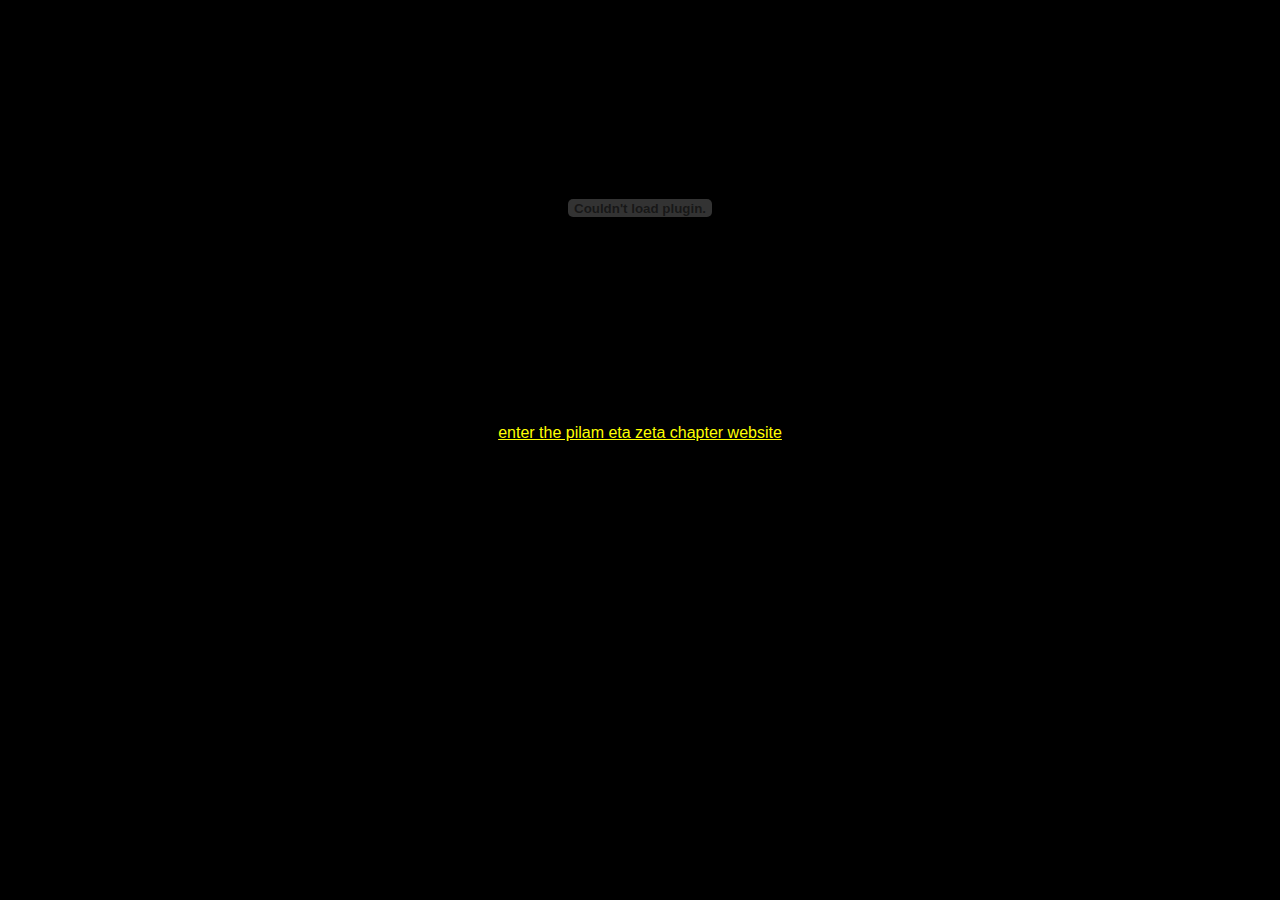
<file: index.html>
<HTML>
<HEAD>
<TITLE>: : : Welcome : : :</TITLE>
<style type="text/css">
<!--
.style1 {
	color: #CCCCCC;
	font-family: Tahoma, "Trebuchet MS", Verdana, sans-serif;
}
.style2 {color: #FFFF00}
-->
</style>
</HEAD>
<BODY bgcolor="#000000">
<!-- URL's used in the movie-->
<div align="center">
  <p><A HREF=index2.html></A>      <!-- text used in the movie-->
    <OBJECT classid="clsid:D27CDB6E-AE6D-11cf-96B8-444553540000"
 codebase="http://download.macromedia.com/pub/shockwave/cabs/flash/swflash.cab#version=5,0,0,0"
 WIDTH=550 HEIGHT=400>
      <PARAM NAME=movie VALUE="star-warpspace.swf">
      <PARAM NAME=quality VALUE=high>
      <PARAM NAME=bgcolor VALUE=#000000>
      <EMBED src="star-warpspace.swf" quality=high bgcolor=#000000  WIDTH=550 HEIGHT=400 TYPE="application/x-shockwave-flash" PLUGINSPAGE="http://www.macromedia.com/shockwave/download/index.cgi?P1_Prod_Version=ShockwaveFlash"></EMBED>
    </OBJECT>
    </p>
  <p class="style1"><a href="index2.html" class="style2">enter the pilam eta zeta chapter website</a></p>
</div>
</BODY>
</HTML>
</file>
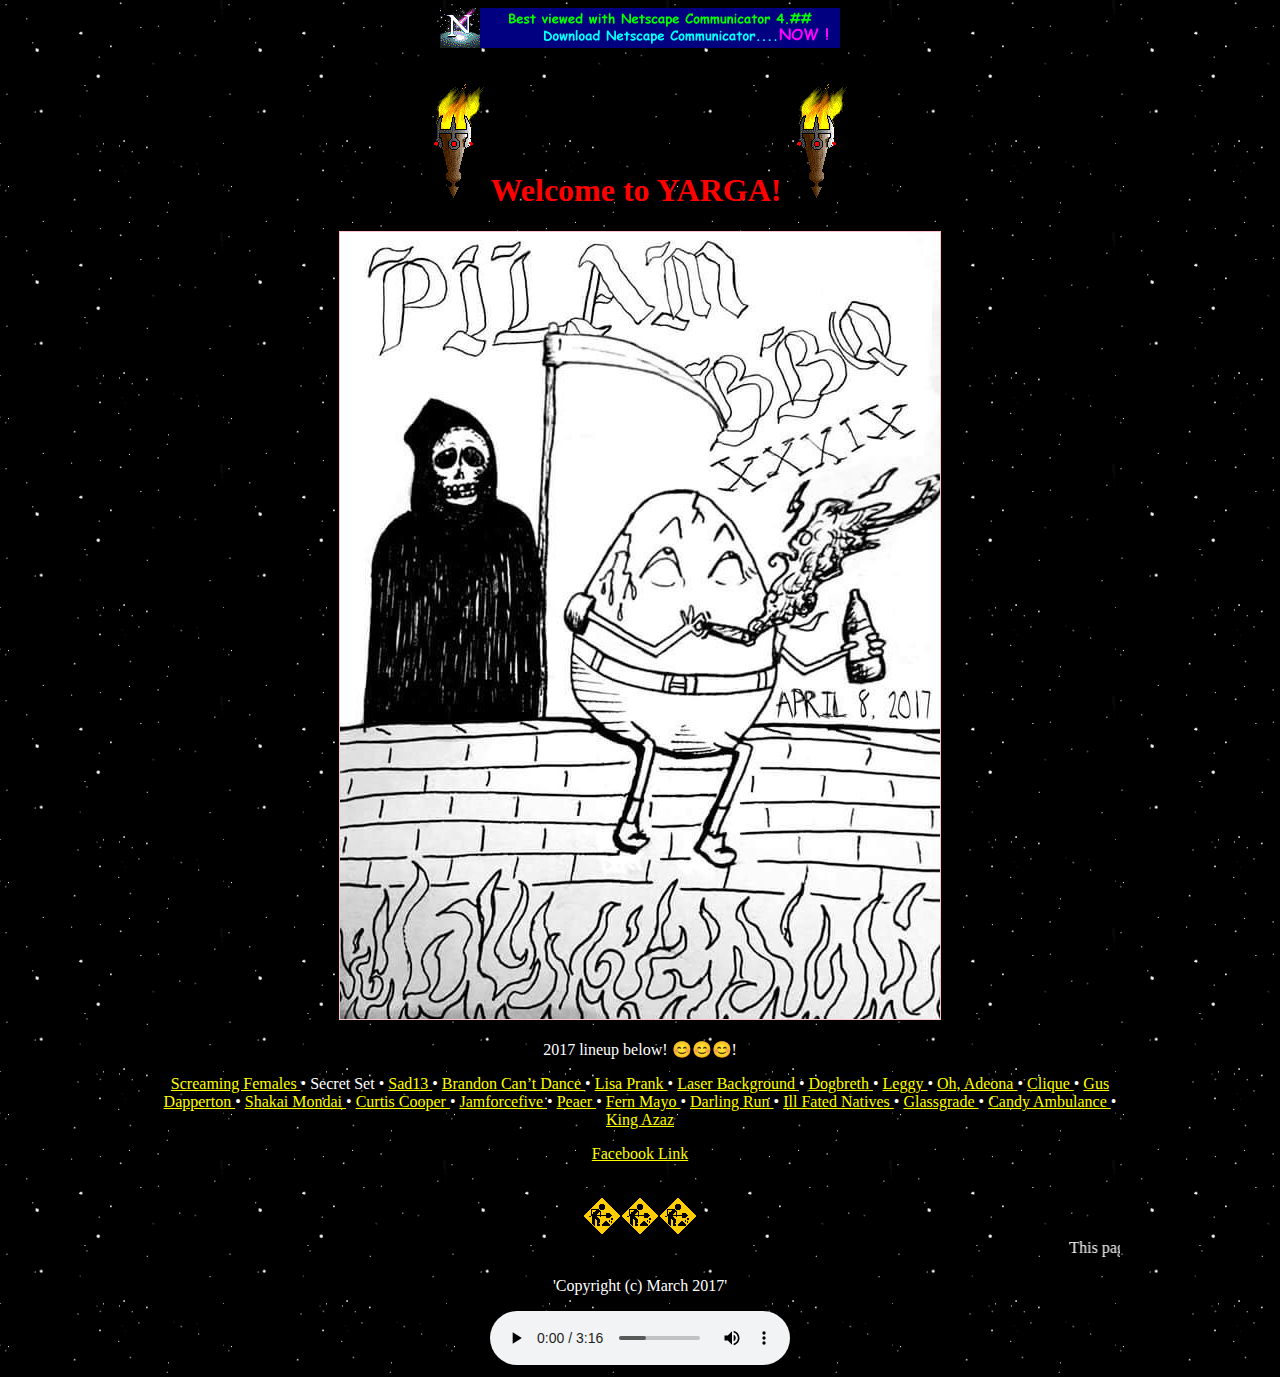
<file: index2.html>
<!DOCTYPE html><html lang="en"><head><title>PILAM UPENN</title><link
	rel="stylesheet" href="layout.css"></head><body><div id="header"><a
		href="http://sillydog.org/narchive/full4.php" target="_blank"><img
		src="assets/netscape_now.gif"></a></div><head><link rel="stylesheet"
			href="index.css"/></head><h1><img src="assets\torch.gif"><font color="red">Welcome to YARGA!</font>
				<img src="assets\torch.gif"></h1><img id="Narcissism"
			src="assets/banner.jpg"/><p>2017 lineup below! 😊😊😊!</p>
			<p>

<a style="color: rgb(255,255,0)" href ="http://screamingfemales.com/"> Screaming Females </a> •
Secret Set •
<a style="color: rgb(255,255,0)" href="https://sad13.bandcamp.com/releases"> Sad13 </a> •
<a style="color: rgb(255,255,0)" href="https://brandoncantdancenewbandcamp.bandcamp.com/"> Brandon Can’t Dance </a> •
<a style="color: rgb(255,255,0)" href="https://lisaprank.bandcamp.com/"> Lisa Prank </a> •
<a style="color: rgb(255,255,0)" href="https://laserbackground.bandcamp.com/"> Laser Background </a> •
<a style="color: rgb(255,255,0)" href="https://dogbreth.bandcamp.com/"> Dogbreth </a> •
<a style="color: rgb(255,255,0)" href="https://leggy.bandcamp.com/"> Leggy </a> •
<a style="color: rgb(255,255,0)" href="https://soundcloud.com/ohadeona"> Oh, Adeona </a> •
<a style="color: rgb(255,255,0)" href="https://cliquephl.bandcamp.com/"> Clique </a> •
<a style="color: rgb(255,255,0)" href="https://soundcloud.com/gus-dapperton"> Gus Dapperton </a> •
<a style="color: rgb(255,255,0)" href="https://soundcloud.com/shakaimondai"> Shakai Mondai </a> •
<a style="color: rgb(255,255,0)" href="https://curtiscooper.bandcamp.com/"> Curtis Cooper </a> •
<a style="color: rgb(255,255,0)" href="https://jamforcefive.bandcamp.com/"> Jamforcefive </a> •
<a style="color: rgb(255,255,0)" href="https://peaer.bandcamp.com/"> Peaer </a> •
<a style="color: rgb(255,255,0)" href="https://fernmayo4ever.bandcamp.com/"> Fern Mayo </a> •
<a style="color: rgb(255,255,0)" href="https://darlingrun.bandcamp.com/"> Darling Run </a> •
<a style="color: rgb(255,255,0)" href="https://illfatednatives.bandcamp.com/"> Ill Fated Natives </a> •
<a style="color: rgb(255,255,0)" href="https://glassgrade.bandcamp.com/releases"> Glassgrade </a> •
<a style="color: rgb(255,255,0)" href="https://candyambulance.bandcamp.com/"> Candy Ambulance </a> •
<a style="color: rgb(255,255,0)" href="https://kingazaz.bandcamp.com/"> King Azaz </a> <p>

<a style="color: rgb(255,255,0)" href="https://www.facebook.com/events/644147082440398/"> Facebook Link </a> </p>

 </p> <div id="footer"><br><img
								src="assets/under_construction.gif"><img
								src="assets/under_construction.gif"><img
								src="assets/under_construction.gif"><br><marquee>This page is under
									construction</marquee><p>'Copyright (c) March 2017'</p><audio controls
									autoplay><source src="assets/skaterboi.mp3"
									type="audio/mpeg"></audio><br></div></body></html>
</file>
<file: layout.css>
body{width:75%;margin-left:auto;margin-right:auto;background-image:url('assets/background.gif');font:100% "Comic Sans MS";color:#FFFFFF;text-align:center;}
</file>
<file: index.css>
#Narcissism{border:1px solid Pink;}li{list-style-position:inside;}
</file>
